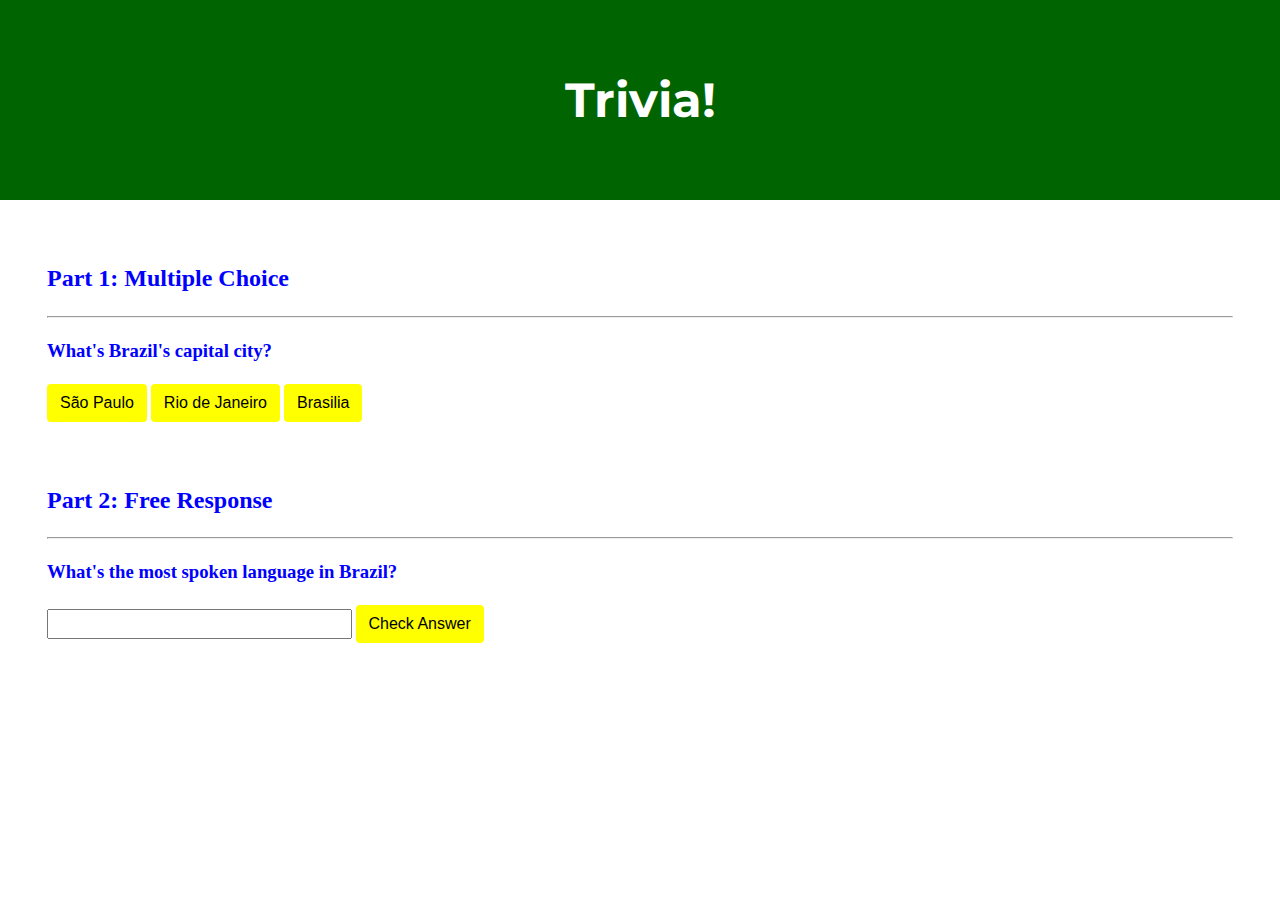
<file: trivia/index.html>
<!DOCTYPE html>

<html lang="en">
    <head>
        <link href="https://fonts.googleapis.com/css2?family=Montserrat:wght@500&display=swap" rel="stylesheet">
        <link href="styles.css" rel="stylesheet">
        <title>Trivia!</title>
        <script>
            // TODO: Add code to check answers to questions
            document.addEventListener('DOMContentLoaded', function(){

                let right_answer = document.querySelector('#correct');
                right_answer.addEventListener('click', function(){
                    right_answer.style.backgroundColor = 'green';
                    document.querySelector('#response1').innerHTML = 'Correct!';
                });

                let wrong_answer = document.querySelectorAll('.incorrect');
                for (let i = 0; i < wrong_answer.length; i++)
                {
                    wrong_answer[i].addEventListener('click', function(){
                        wrong_answer[i].style.backgroundColor = 'red';
                       document.querySelector('#response1').innerHTML = 'Incorrect';
                    });
                }


                document.querySelector('#check').addEventListener('click', function()
                {
                    let input = document.querySelector('input');
                    if (input.value === 'Portuguese')
                    {
                        input.style.backgroundColor = 'green';
                        document.querySelector('#response2').innerHTML = 'Correct!';
                    }
                    else
                    {
                        input.style.backgroundColor = 'red';
                        document.querySelector('#response2').innerHTML = 'Incorrect!';
                    }
                });
            });

        </script>
    </head>
    <body>
        <div class="header">
            <h1>Trivia!</h1>
        </div>

        <div class="container">
            <div class="section">
                <h2>Part 1: Multiple Choice </h2>
                <hr>
                <!-- TODO: Add multiple choice question here -->
                <h3>What's Brazil's capital city?</h3>
                <button class="incorrect">São Paulo</button>
                <button class="incorrect">Rio de Janeiro</button>
                <button id="correct">Brasilia</button>
                <p id="response1"></p>

            </div>

            <div class="section">
                <h2>Part 2: Free Response</h2>
                <hr>
                <!-- TODO: Add free response question here -->
                <h3>What's the most spoken language in Brazil?</h3>
                <input type="text"></input>
                <button id="check">Check Answer</button>
                <p id="response2"></p>

            </div>
        </div>
    </body>
</html>
</file>
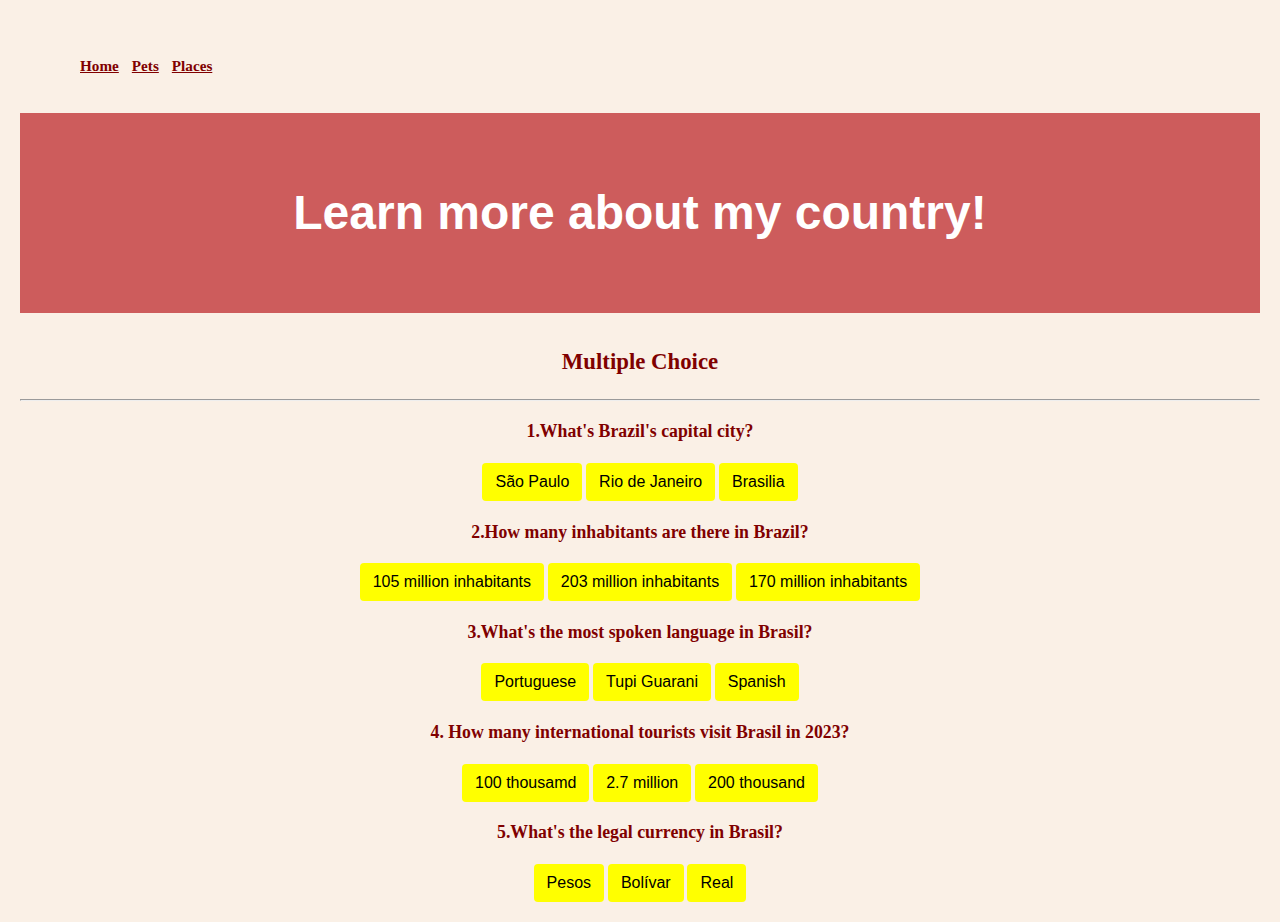
<file: homepage/trivia.html>
<!DOCTYPE html>

<html lang="en">
    <head>
        <meta name="viewport" content="initial-scale=1, width=device-width">
        <link href="https://cdn.jsdelivr.net/npm/bootstrap@5.2.3/dist/css/bootstrap.min.css" rel="stylesheet" integrity="sha384-rbsA2VBKQhggwzxH7pPCaAqO46MgnOM80zW1RWuH61DGLwZJEdK2Kadq2F9CUG65" crossorigin="anonymous">
        <script src="https://cdn.jsdelivr.net/npm/bootstrap@5.2.3/dist/js/bootstrap.bundle.min.js" integrity="sha384-kenU1KFdBIe4zVF0s0G1M5b4hcpxyD9F7jL+jjXkk+Q2h455rYXK/7HAuoJl+0I4" crossorigin="anonymous"></script>
        <link href="styles.css" rel="stylesheet">
        <title>Brasil</title>
        <script>
            document.addEventListener('DOMContentLoaded', function(){

                let right_answer = document.querySelectorAll('.correct');
                for (let i = 0; i < right_answer.length; i++)
                {
                    right_answer[i].addEventListener('click', function(){
                        right_answer[i].style.backgroundColor = 'green';
                    });
                }


                let wrong_answer = document.querySelectorAll('.incorrect');
                for (let j = 0; j < wrong_answer.length; j++)
                {
                    wrong_answer[j].addEventListener('click', function(){
                        wrong_answer[j].style.backgroundColor = 'red';
                    });
                }


            });
            </script>
    </head>
        <body>
            <nav>
                <ul>
                    <li><a href= "index.html">Home</a></li>
                    <li><a href= "pets.html">Pets</a></li>
                    <li><a href= "places.html">Places</a></li>

                </ul>
            </nav>
            <header>
                <h1>Learn more about my country!</h1>
            </header>

            <div>
                    <h2>Multiple Choice </h2>
                    <hr>
                    <h3>1.What's Brazil's capital city?</h3>
                        <button type="button" class="btn btn-warning incorrect">São Paulo</button>
                        <button type="button" class="btn btn-warning incorrect">Rio de Janeiro</button>
                        <button type="button" class="btn btn-warning correct">Brasilia</button>



                </div>
            </div>
            <div>
                    <h3>2.How many inhabitants are there in Brazil?</h3>
                        <button type="button" class="btn btn-warning incorrect">105 million inhabitants</button>
                        <button type="button" class="btn btn-warning correct">203 million inhabitants</button>
                        <button type="button" class="btn btn-warning incorrect">170 million inhabitants</button>


                </div>
            </div>
            <div>
                    <h3>3.What's the most spoken language in Brasil?</h3>
                        <button type="button" class="btn btn-warning correct">Portuguese</button>
                        <button type="button" class="btn btn-warning incorrect">Tupi Guarani</button>
                        <button type="button" class="btn btn-warning incorrect">Spanish</button>



                </div>
            </div>
            <div>
                    <h3>4. How many international tourists visit Brasil in 2023?</h3>
                        <button type="button" class="btn btn-warning incorrect">100 thousamd</button>
                        <button type="button" class="btn btn-warning correct">2.7 million</button>
                        <button type="button" class="btn btn-warning incorrect">200 thousand</button>



                </div>
            </div>
            <div>
                    <h3>5.What's the legal currency in Brasil?</h3>
                        <button type="button" class="btn btn-warning incorrect">Pesos</button>
                        <button type="button" class="btn btn-warning incorrect">Bolívar</button>
                        <button type="button" class="btn btn-warning correct">Real</button>


                </div>
            </div>

        </body>
    </html>
</file>
<file: trivia/styles.css>
body {
    background-color: #fff;
    color: 	#0000FF;
    font-size: 1rem;
    font-weight: 400;
    line-height: 1.5;
    margin: 0;
    text-align: left;
}

.container {
    margin-left: auto;
    margin-right: auto;
    padding-left: 15px;
    padding-right: 15px;
}

.header {
    background-color: #006400;
    color: #fff;
    margin-bottom: 2rem;
    padding: 2rem 1rem;
    text-align: center;
}

.section {
    padding: 0.5rem 2rem 1rem 2rem;
}

.section:hover {
    background-color: #f5f5f5;
    transition: color 2s ease-in-out, background-color 0.15s ease-in-out;
}

h1 {
    font-family: 'Montserrat', sans-serif;
    font-size: 48px;
}

button, input[type="submit"] {
    background-color: #FFFF00;
    border: 1px solid transparent;
    border-radius: 0.25rem;
    font-size: 1rem;
    font-weight: 400;
    line-height: 1.5;
    padding: 0.375rem 0.75rem;
    text-align: center;
    transition: color 0.15s ease-in-out, background-color 0.15s ease-in-out, border-color 0.15s ease-in-out, box-shadow 0.15s ease-in-out;
    vertical-align: middle;
}


input[type="text"] {
    line-height: 1.8;
    width: 25%;
}

input[type="text"]:hover {
    background-color: #f5f5f5;
    transition: color 2s ease-in-out, background-color 0.15s ease-in-out;
}
</file>
<file: homepage/styles.css>
body {
    background-color: #FAF0E6;
    color: 	#800000;
    font-size: 0.95rem;
    font-weight: 400;
    line-height: 1.5;
    margin: 20px;
    text-align: center;
}

.container {
    margin-left: auto;
    margin-right: auto;
    padding-left: 15px;
    padding-right: 15px;
    text-align: flex;
    display: flex;
    flex-wrap: wrap;
    justify-content: space-around;
}
nav {
    display: flex;
    justify-content: space-between;
    padding: 20px;
    border-bottom: 1px;
}
nav h3 {
    color: #800000;

}
nav ul {
    display: flex;
    list-style: none;
}

ul li {
    margin-right: 13px;
    font-weight: bold;

}

ul li a {
    color: #800000;
    font-weight: bold;
}
header {
    font-family: 'Montserrat', sans-serif;
    font-weight: bold;
    background-color: #CD5C5C;
    color: #fff;
    margin-bottom: 2rem;
    padding: 2rem 1rem;
    text-align: center;
}


h1 {
    font-family: 'Montserrat', sans-serif;
    font-size: 48px;
    font-weight: bold;
}

button, input[type="submit"] {
    background-color: #FFFF00;
    border: 1px solid transparent;
    border-radius: 0.25rem;
    font-size: 1rem;
    font-weight: 400;
    line-height: 1.5;
    padding: 0.375rem 0.75rem;
    text-align: center;
    transition: color 0.15s ease-in-out, background-color 0.15s ease-in-out, border-color 0.15s ease-in-out, box-shadow 0.15s ease-in-out;
    vertical-align: middle;
}

.section-container {
    padding:auto;
    margin:auto;

}
.card {
    display: inline-block;
    width: 300px;
    margin: 20px;
}

footer {
    background-color: #FAF0E6;
    color: 	#800000;
    font-size: 2rem;
    font-weight: 600;
    line-height: 1.5;
    text-align: center;
}

.text-display {
    display: flex;
    flex-direction: column;
    align-items: flex-start;
    text-align: flex;
    height: 15vh;
    margin: 0;
}
.intro {
    flex: 1;
    font-size: 1.5rem;
    text-align: justify;
}
.picture {
    margin-right: 20px;
    margin-left: 40px;
    max-width: 100%;
    height: 100%;
}

.contain {
    display: flex;
    align-item: center;
}

@media screen and (max-width: 768px) {
.card {
    width: 100%;
    }
}
</file>
